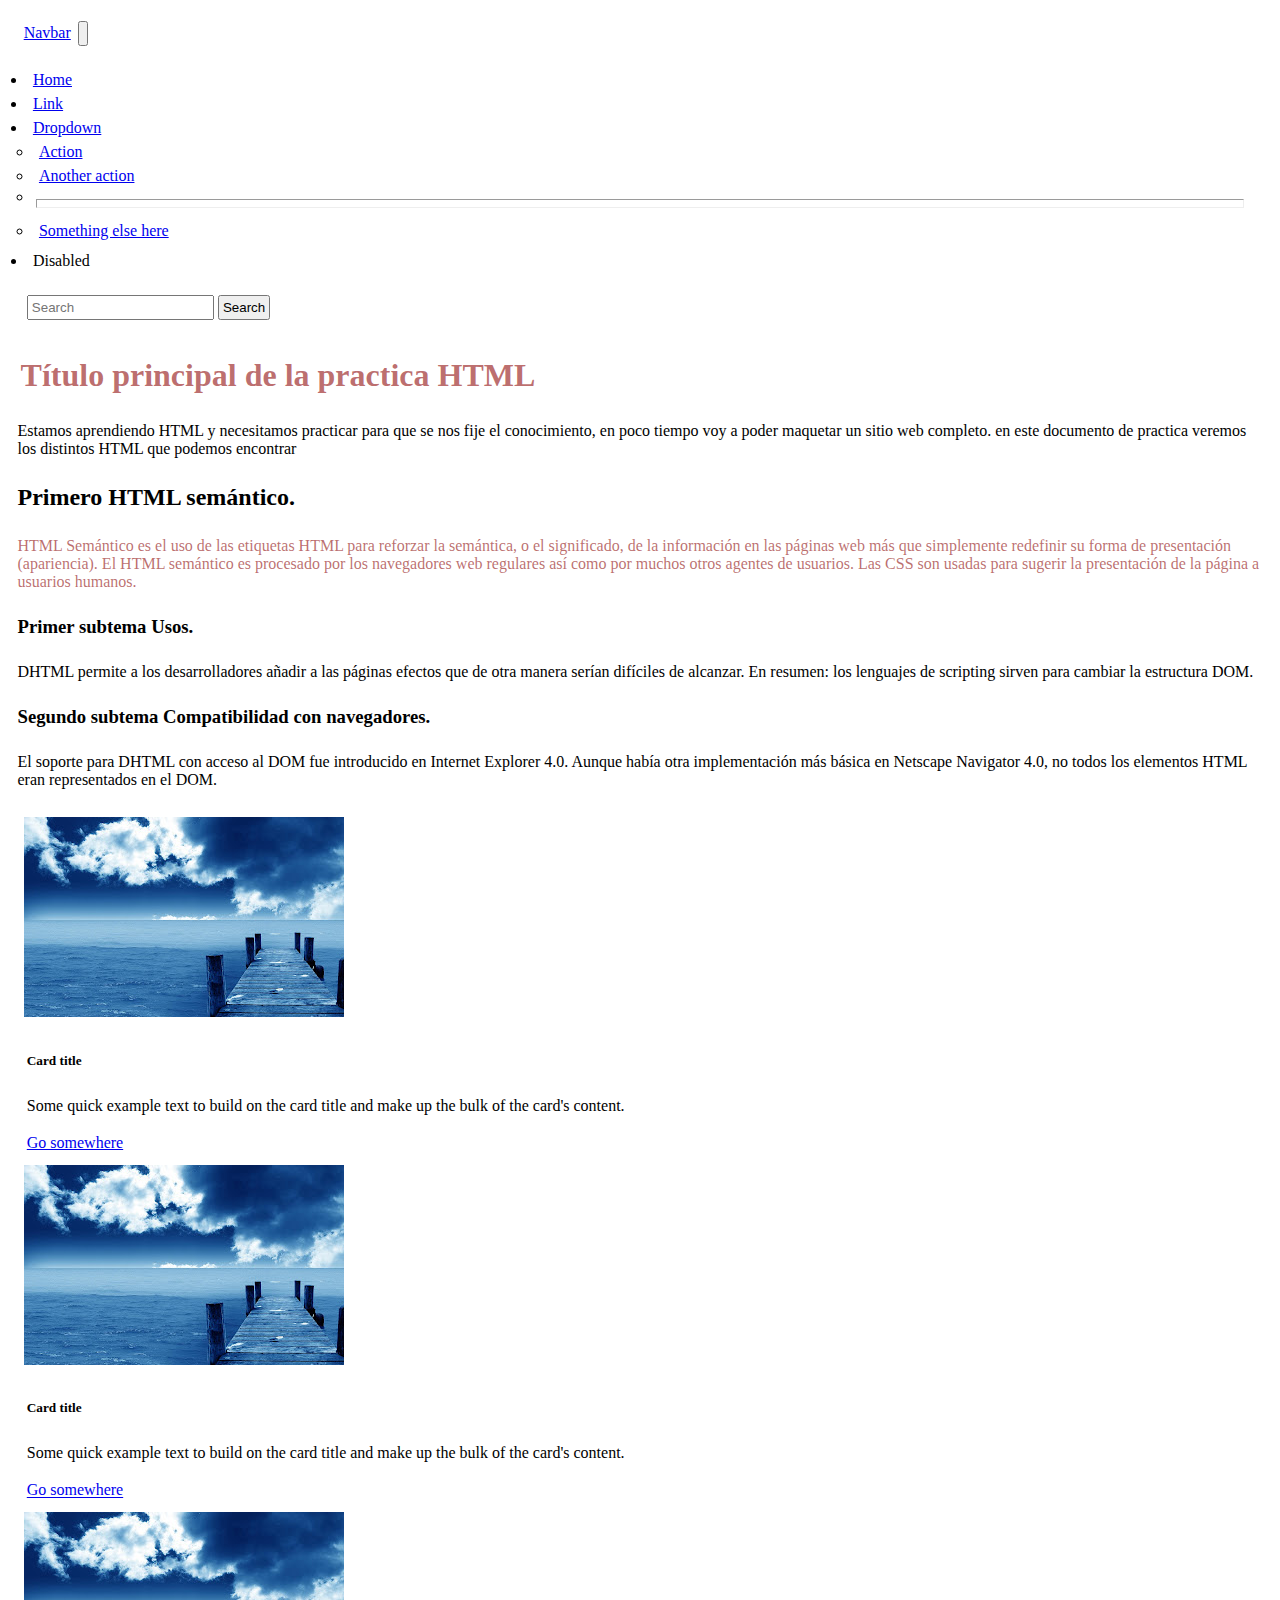
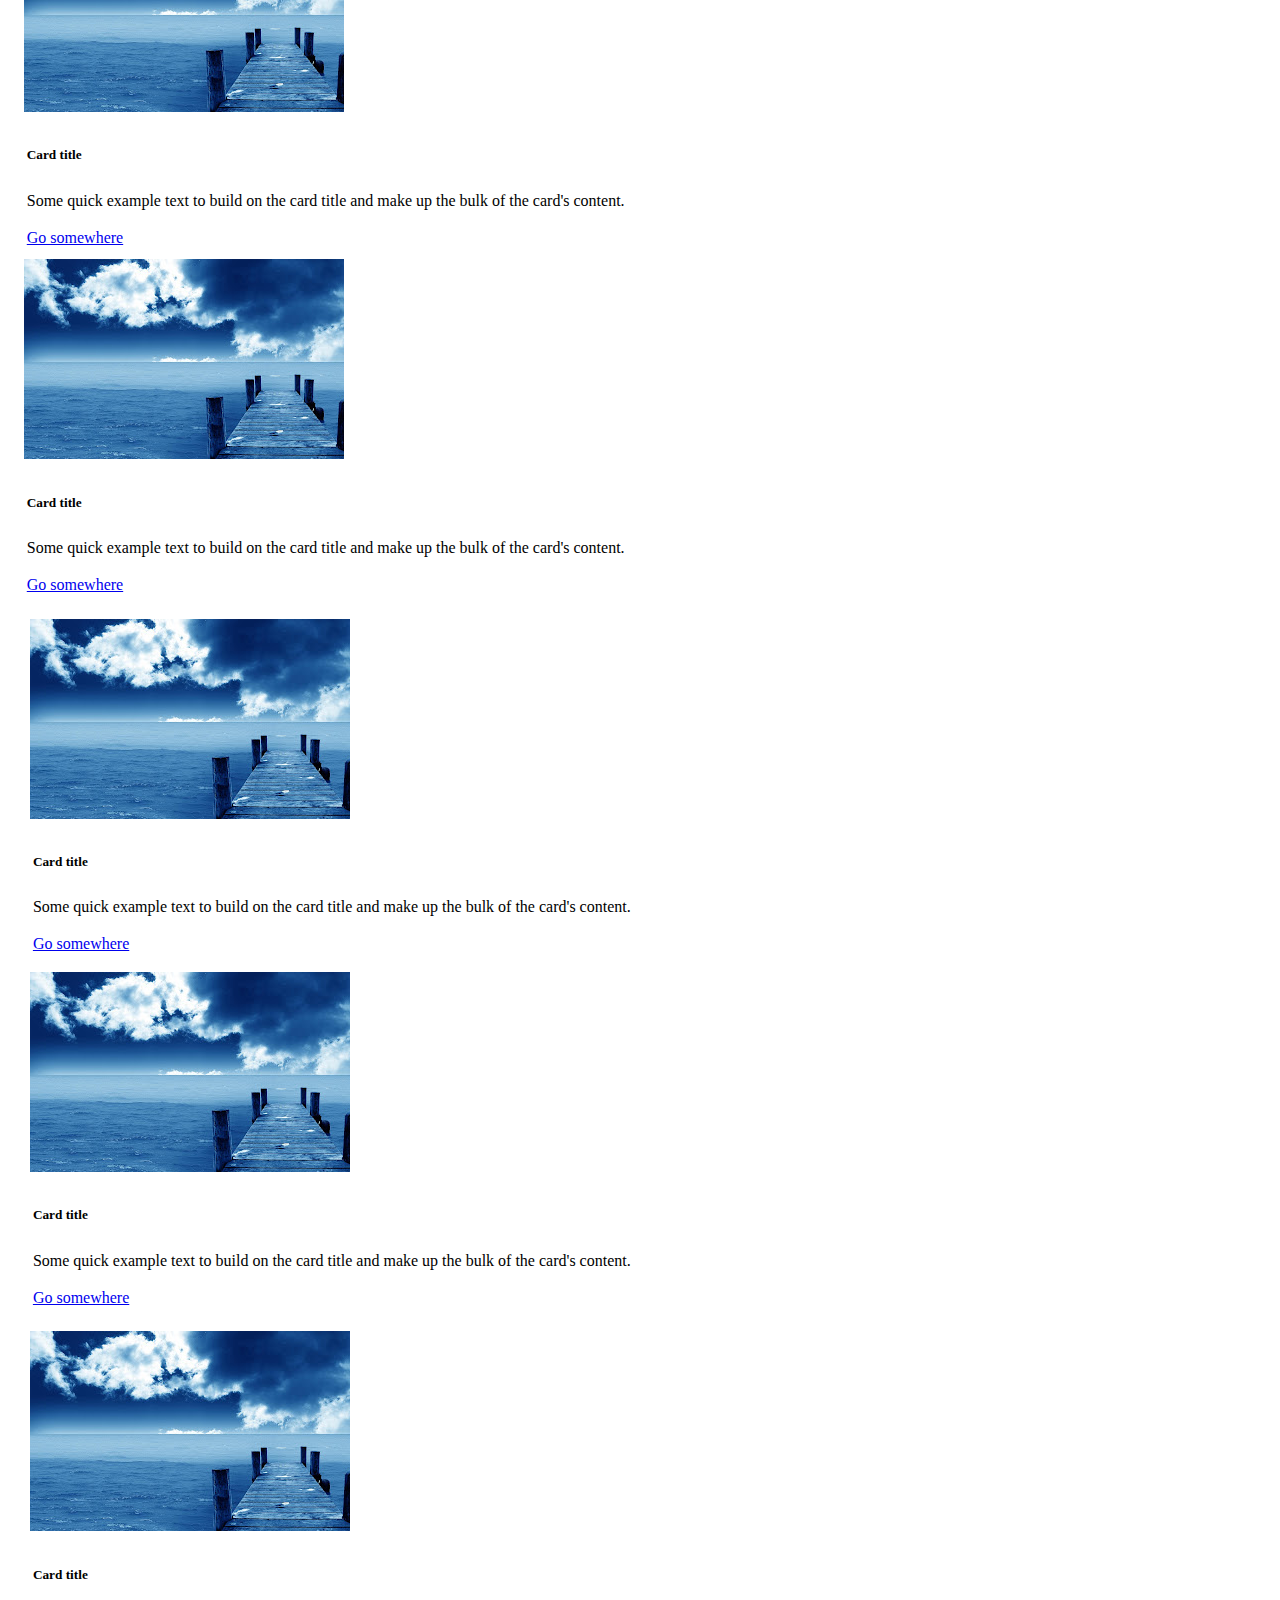
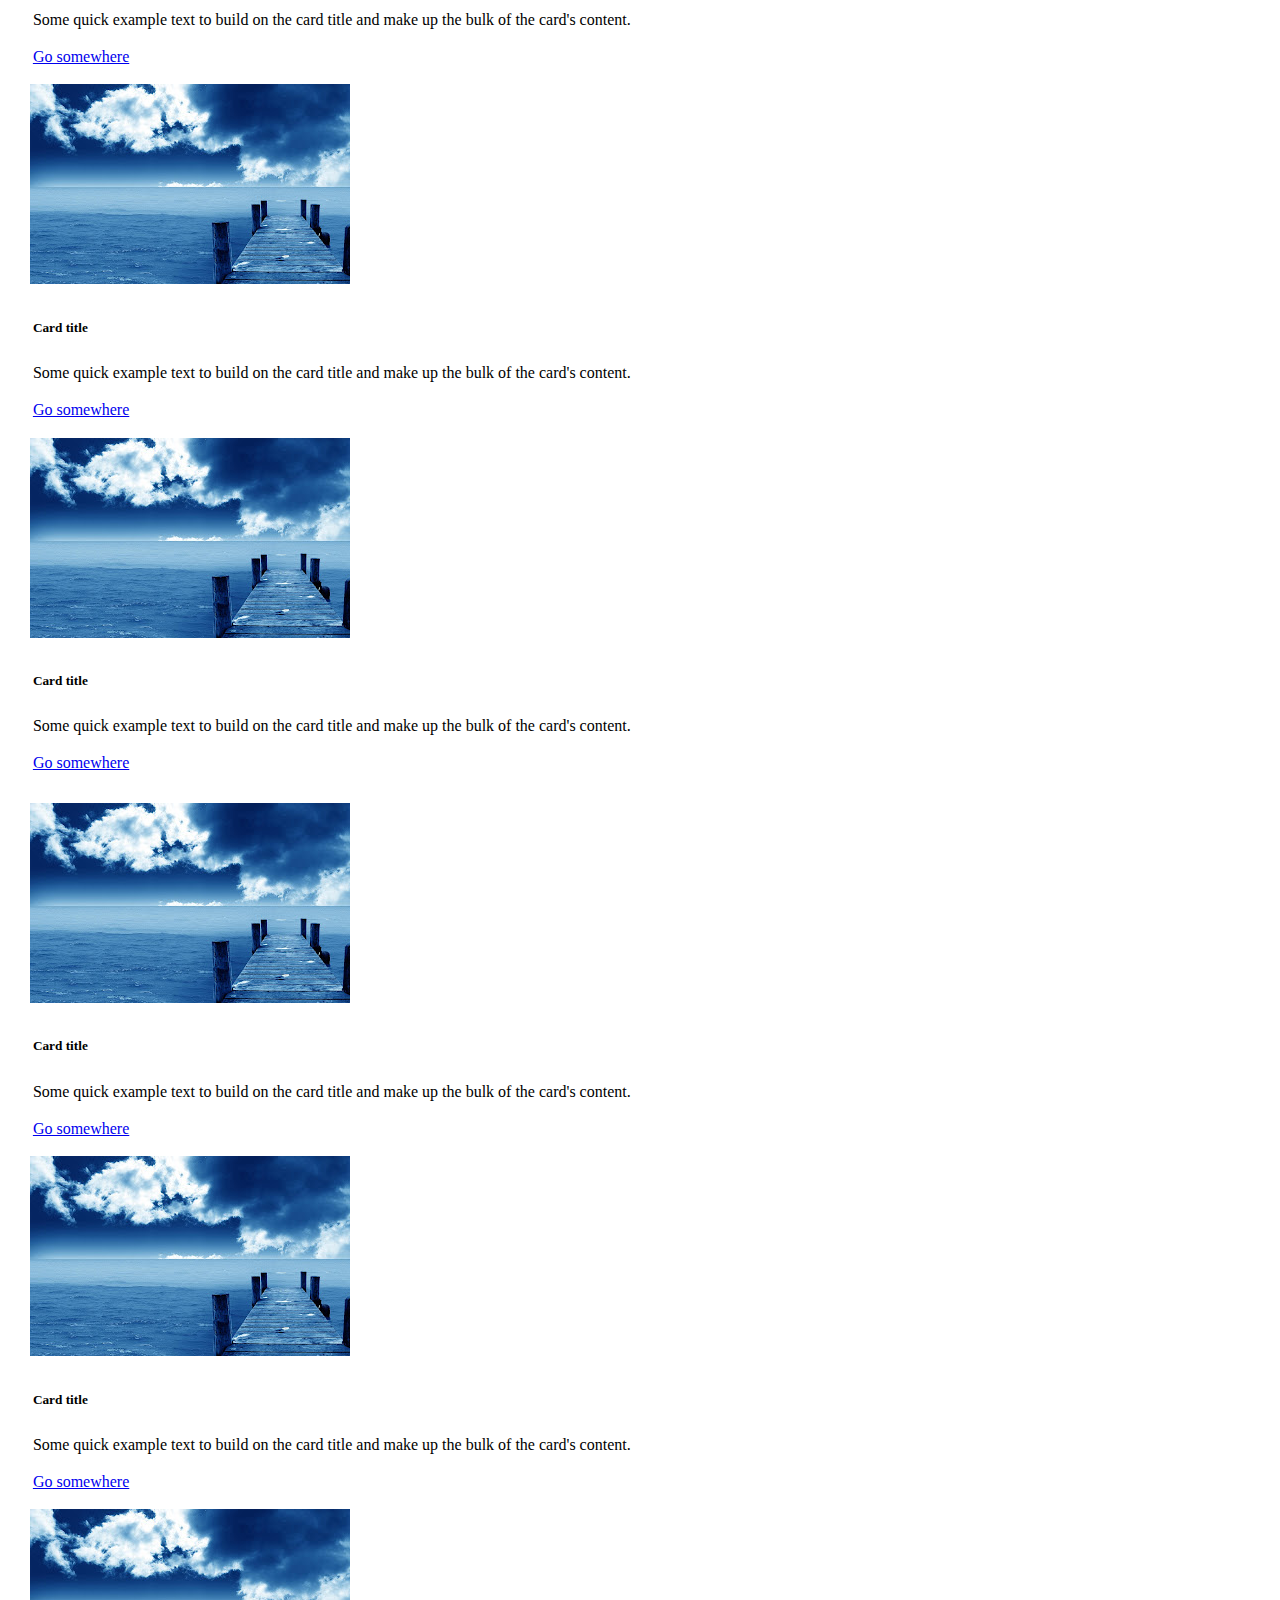
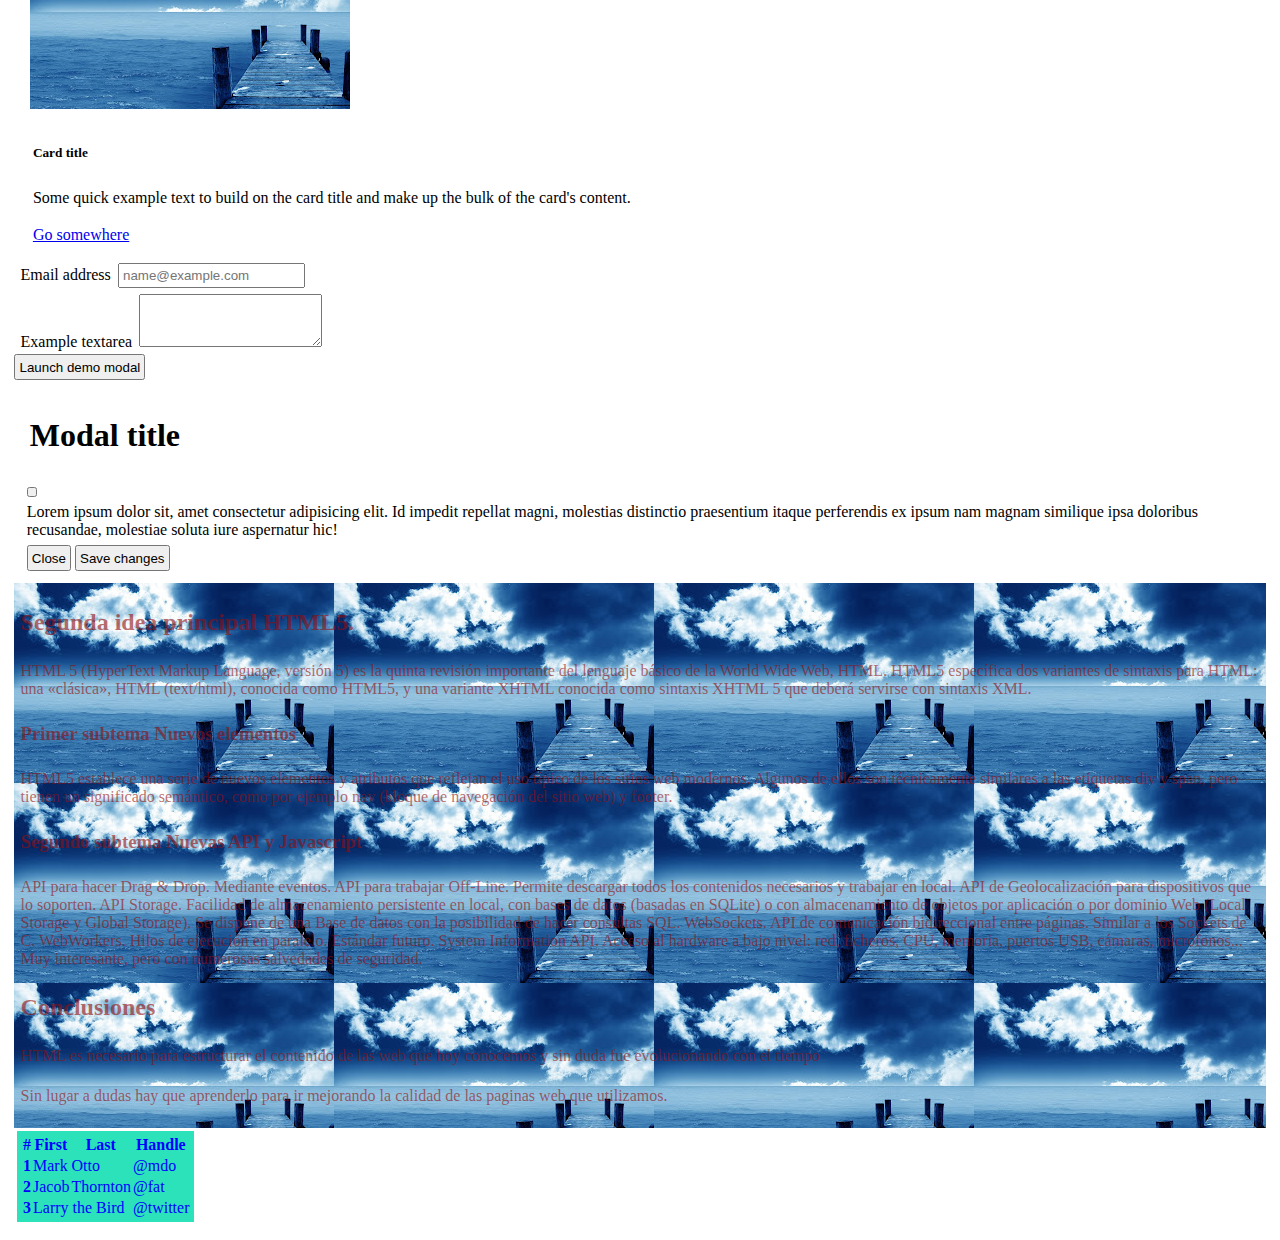
<file: ejemploboos.html>
<!DOCTYPE html>
<html lang="en">
<head>
    <meta charset="UTF-8">
    <meta http-equiv="X-UA-Compatible" content="IE=edge">
    <meta name="viewport" content="width=device-width, initial-scale=1.0">
    
    <!-- Estilo -->
    <link rel="stylesheet" type="text/css" href="assets/css/styles.css">
   
    <!-- CSS only -->
<link href="https://cdn.jsdelivr.net/npm/bootstrap@5.2.2/dist/css/bootstrap.min.css" rel="stylesheet" integrity="sha384-Zenh87qX5JnK2Jl0vWa8Ck2rdkQ2Bzep5IDxbcnCeuOxjzrPF/et3URy9Bv1WTRi" crossorigin="anonymous">
    
    <title>Document</title>
</head>

<body>

<nav class="navbar navbar-expand-lg bg-light">
  <div class="container-fluid">
    <a class="navbar-brand" href="#">Navbar</a>
    <button class="navbar-toggler" type="button" data-bs-toggle="collapse" data-bs-target="#navbarSupportedContent" aria-controls="navbarSupportedContent" aria-expanded="false" aria-label="Toggle navigation">
      <span class="navbar-toggler-icon"></span>
    </button>
    <div class="collapse navbar-collapse" id="navbarSupportedContent">
      <ul class="navbar-nav me-auto mb-2 mb-lg-0">
        <li class="nav-item">
          <a class="nav-link active" aria-current="page" href="#">Home</a>
        </li>
        <li class="nav-item">
          <a class="nav-link" href="#">Link</a>
        </li>
        <li class="nav-item dropdown">
          <a class="nav-link dropdown-toggle" href="#" role="button" data-bs-toggle="dropdown" aria-expanded="false">
            Dropdown
          </a>
          <ul class="dropdown-menu">
            <li><a class="dropdown-item" href="#">Action</a></li>
            <li><a class="dropdown-item" href="#">Another action</a></li>
            <li><hr class="dropdown-divider"></li>
            <li><a class="dropdown-item" href="#">Something else here</a></li>
          </ul>
        </li>
        <li class="nav-item">
          <a class="nav-link disabled">Disabled</a>
        </li>
      </ul>
      <form class="d-flex" role="search">
        <input class="form-control me-2" type="search" placeholder="Search" aria-label="Search">
        <button class="btn btn-outline-success" type="submit">Search</button>
      </form>
    </div>
  </div>
</nav>

    <h1 class="titulo"><strong>Título principal de la practica HTML </strong></h1>
	<p>Estamos aprendiendo HTML y necesitamos practicar para que se nos fije el conocimiento, en poco tiempo voy a poder maquetar un sitio web completo. en este documento de practica veremos los distintos HTML que podemos encontrar </p>

	 <h2>Primero HTML semántico.</h2>   
		<p class="titulo">HTML Semántico es el uso de las etiquetas HTML para reforzar la semántica, o el significado, de la información en las páginas web más que simplemente redefinir su forma de presentación (apariencia). El HTML semántico es procesado por los navegadores web regulares así como por muchos otros agentes de usuarios. Las CSS son usadas para sugerir la presentación de la página a usuarios humanos.</p>
		 <h3>Primer subtema Usos.</h3>   
			<p>DHTML permite a los desarrolladores añadir a las páginas efectos que de otra manera serían difíciles de alcanzar. En resumen: los lenguajes de scripting sirven para cambiar la estructura DOM.</p>
		  <H3>Segundo subtema Compatibilidad con navegadores. </H3>  
			<p>El soporte para DHTML con acceso al DOM fue introducido en Internet Explorer 4.0. Aunque había otra implementación más básica en Netscape Navigator 4.0, no todos los elementos HTML eran representados en el DOM.</p>
	  
                 <div class="d-flex justify-content-around">
              <div class="card">
                <img src="assets/img/imagenes-jpg-712861.jpg" class="card-img-top" alt="user-card">
                <div class="card-body">
                  <h5 class="card-title">Card title</h5>
                  <p class="card-text">Some quick example text to build on the card title and make up the bulk of the card's content.</p>
                  <a href="#" class="btn btn-primary">Go somewhere</a>
                </div>
              </div>

              <div class="card">
                <img src="assets/img/imagenes-jpg-712861.jpg" class="card-img-top" alt="user-card">
                <div class="card-body">
                  <h5 class="card-title">Card title</h5>
                  <p class="card-text">Some quick example text to build on the card title and make up the bulk of the card's content.</p>
                  <a href="#" class="btn btn-primary">Go somewhere</a>
                </div>
              </div>

              <div class="card">
                <img src="assets/img/imagenes-jpg-712861.jpg" class="card-img-top" alt="user-card">
                <div class="card-body">
                  <h5 class="card-title">Card title</h5>
                  <p class="card-text">Some quick example text to build on the card title and make up the bulk of the card's content.</p>
                  <a href="#" class="btn btn-primary">Go somewhere</a>
                </div>
              </div>

              <div class="card">
                <img src="assets/img/imagenes-jpg-712861.jpg" class="card-img-top" alt="user-card">
                <div class="card-body">
                  <h5 class="card-title">Card title</h5>
                  <p class="card-text">Some quick example text to build on the card title and make up the bulk of the card's content.</p>
                  <a href="#" class="btn btn-primary">Go somewhere</a>
                </div>
              </div>

              </div>

               <div class="container text-center">
                <div class="row">
                  <div class="col">

                    <div class="card">
                      <img src="assets/img/imagenes-jpg-712861.jpg" class="card-img-top" alt="user-card">
                      <div class="card-body">
                        <h5 class="card-title">Card title</h5>
                        <p class="card-text">Some quick example text to build on the card title and make up the bulk of the card's content.</p>
                        <a href="#" class="btn btn-primary">Go somewhere</a>
                      </div>
                    </div>

                  </div>
                  <div class="col">
                    
                    <div class="card">
                      <img src="assets/img/imagenes-jpg-712861.jpg" class="card-img-top" alt="user-card">
                      <div class="card-body">
                        <h5 class="card-title">Card title</h5>
                        <p class="card-text">Some quick example text to build on the card title and make up the bulk of the card's content.</p>
                        <a href="#" class="btn btn-primary">Go somewhere</a>
                      </div>
                    </div>

                  </div>
                </div>
                <div class="row">
                  <div class="col">
                    
                    <div class="card">
                      <img src="assets/img/imagenes-jpg-712861.jpg" class="card-img-top" alt="user-card">
                      <div class="card-body">
                        <h5 class="card-title">Card title</h5>
                        <p class="card-text">Some quick example text to build on the card title and make up the bulk of the card's content.</p>
                        <a href="#" class="btn btn-primary">Go somewhere</a>
                      </div>
                    </div>

                  </div>
                  <div class="col">
                    
                    <div class="card">
                      <img src="assets/img/imagenes-jpg-712861.jpg" class="card-img-top" alt="user-card">
                      <div class="card-body">
                        <h5 class="card-title">Card title</h5>
                        <p class="card-text">Some quick example text to build on the card title and make up the bulk of the card's content.</p>
                        <a href="#" class="btn btn-primary">Go somewhere</a>
                      </div>
                    </div>

                  </div>
                  <div class="col">
                    
                    <div class="card">
                      <img src="assets/img/imagenes-jpg-712861.jpg" class="card-img-top" alt="user-card">
                      <div class="card-body">
                        <h5 class="card-title">Card title</h5>
                        <p class="card-text">Some quick example text to build on the card title and make up the bulk of the card's content.</p>
                        <a href="#" class="btn btn-primary">Go somewhere</a>
                      </div>
                    </div>

                  </div>
                </div>
              </div>

              <div class="container text-center">
                <div class="row justify-content-md-center">
                 
                  <div class="col col-xs-12 col-sm-6 col-md-6 col-lg-4">
                    
                    <div class="card">
                      <img src="assets/img/imagenes-jpg-712861.jpg" class="card-img-top" alt="user-card">
                      <div class="card-body">
                        <h5 class="card-title">Card title</h5>
                        <p class="card-text">Some quick example text to build on the card title and make up the bulk of the card's content.</p>
                        <a href="#" class="btn btn-primary">Go somewhere</a>
                      </div>
                    </div>

                  </div>

                  <div class="col col-xs-12 col-sm-6 col-md-6 col-lg-4">
                    
                    <div class="card">
                      <img src="assets/img/imagenes-jpg-712861.jpg" class="card-img-top" alt="user-card">
                      <div class="card-body">
                        <h5 class="card-title">Card title</h5>
                        <p class="card-text">Some quick example text to build on the card title and make up the bulk of the card's content.</p>
                        <a href="#" class="btn btn-primary">Go somewhere</a>
                      </div>
                      </div>

                  </div>

                  <div class="col col-xs-12 col-sm-6 col-md-6 col-lg-4">
                    
                    <div class="card">
                      <img src="assets/img/imagenes-jpg-712861.jpg" class="card-img-top" alt="user-card">
                      <div class="card-body">
                        <h5 class="card-title">Card title</h5>
                        <p class="card-text">Some quick example text to build on the card title and make up the bulk of the card's content.</p>
                        <a href="#" class="btn btn-primary">Go somewhere</a>
                      </div>
                    </div>

                  </div>

                </div>
              </div>

              <div class="mb-3">
                <label for="exampleFormControlInput1" class="form-label">Email address</label>
                <input type="email" class="form-control" id="exampleFormControlInput1" placeholder="name@example.com">
              </div>
              <div class="mb-3">
                <label for="exampleFormControlTextarea1" class="form-label">Example textarea</label>
                <textarea class="form-control" id="exampleFormControlTextarea1" rows="3"></textarea>
              </div>

              <!-- Button trigger modal -->
<button type="button" class="btn btn-primary" data-bs-toggle="modal" data-bs-target="#exampleModal">
    Launch demo modal
  </button>
  
  <!-- Modal -->
  <div class="modal fade" id="exampleModal" tabindex="-1" aria-labelledby="exampleModalLabel" aria-hidden="true">
    <div class="modal-dialog">
      <div class="modal-content">
        <div class="modal-header">
          <h1 class="modal-title fs-5" id="exampleModalLabel">Modal title</h1>
          <button type="button" class="btn-close" data-bs-dismiss="modal" aria-label="Close"></button>
        </div>
        <div class="modal-body">
          Lorem ipsum dolor sit, amet consectetur adipisicing elit. Id impedit repellat magni, molestias distinctio praesentium itaque perferendis ex ipsum nam magnam similique ipsa doloribus recusandae, molestiae soluta iure aspernatur hic!
        </div>
        <div class="modal-footer">
          <button type="button" class="btn btn-secondary" data-bs-dismiss="modal">Close</button>
          <button type="button" class="btn btn-primary">Save changes</button>
        </div>
      </div>
    </div>
  </div>



      <div class="titulo fondo">
            <h2>Segunda idea principal HTML5. </h2>  
		        <p>HTML 5 (HyperText Markup Language, versión 5) es la quinta revisión importante del lenguaje básico de la World Wide Web, HTML. HTML5 específica dos variantes de sintaxis para HTML: una «clásica», HTML (text/html), conocida como HTML5, y una variante XHTML conocida como sintaxis XHTML 5 que deberá servirse con sintaxis XML.</p>
		        <h3>Primer subtema Nuevos elementos  </h3> 
			      <p>HTML5 establece una serie de nuevos elementos y atributos que reflejan el uso típico de los sitios web modernos. Algunos de ellos son técnicamente similares a las etiquetas div y span, pero tienen un significado semántico, como por ejemplo nav (bloque de navegación del sitio web) y footer.</p>
		        <h3>Segundo subtema Nuevas API y Javascript  </h3> 
			      <p>API para hacer Drag & Drop. Mediante eventos.
                API para trabajar Off-Line. Permite descargar todos los contenidos necesarios y trabajar en local.
        API de Geolocalización para dispositivos que lo soporten.
        API Storage. Facilidad de almacenamiento persistente en local, con bases de datos (basadas en SQLite) o con almacenamiento de objetos por aplicación o por dominio Web (Local Storage y Global Storage). Se dispone de una Base de datos con la posibilidad de hacer consultas SQL.
        WebSockets. API de comunicación bidireccional entre páginas. Similar a los Sockets de C.
        WebWorkers. Hilos de ejecución en paralelo.
        Estándar futuro. System Information API. Acceso al hardware a bajo nivel: red, ficheros, CPU, memoria, puertos USB, cámaras, micrófonos... Muy interesante, pero con numerosas salvedades de seguridad.</p>
     
	  <H2>Conclusiones  </H2>  
		<p>HTML es necesario para estructurar el contenido de las web que hoy conocemos y sin duda fue evolucionando con el tiempo</p>
		<p>Sin lugar a dudas hay que aprenderlo para ir mejorando la calidad de las paginas web que utilizamos.</p>
    </div>

    <!-- JavaScript Bundle with Popper -->
<script src="https://cdn.jsdelivr.net/npm/bootstrap@5.2.2/dist/js/bootstrap.bundle.min.js" integrity="sha384-OERcA2EqjJCMA+/3y+gxIOqMEjwtxJY7qPCqsdltbNJuaOe923+mo//f6V8Qbsw3" crossorigin="anonymous"></script>

<div class="bd-example">
  <table class="table table-dark table-striped">
      <thead>
    <tr>
      <th scope="col">#</th>
      <th scope="col">First</th>
      <th scope="col">Last</th>
      <th scope="col">Handle</th>
    </tr>
  </thead>
  <tbody>
    <tr>
      <th scope="row">1</th>
      <td>Mark</td>
      <td>Otto</td>
      <td>@mdo</td>
    </tr>
    <tr>
      <th scope="row">2</th>
      <td>Jacob</td>
      <td>Thornton</td>
      <td>@fat</td>
    </tr>
    <tr>
      <th scope="row">3</th>
      <td colspan="2">Larry the Bird</td>
      <td>@twitter</td>
    </tr>
  </tbody>

  </table>
</div>


</body>
</html>
</file>
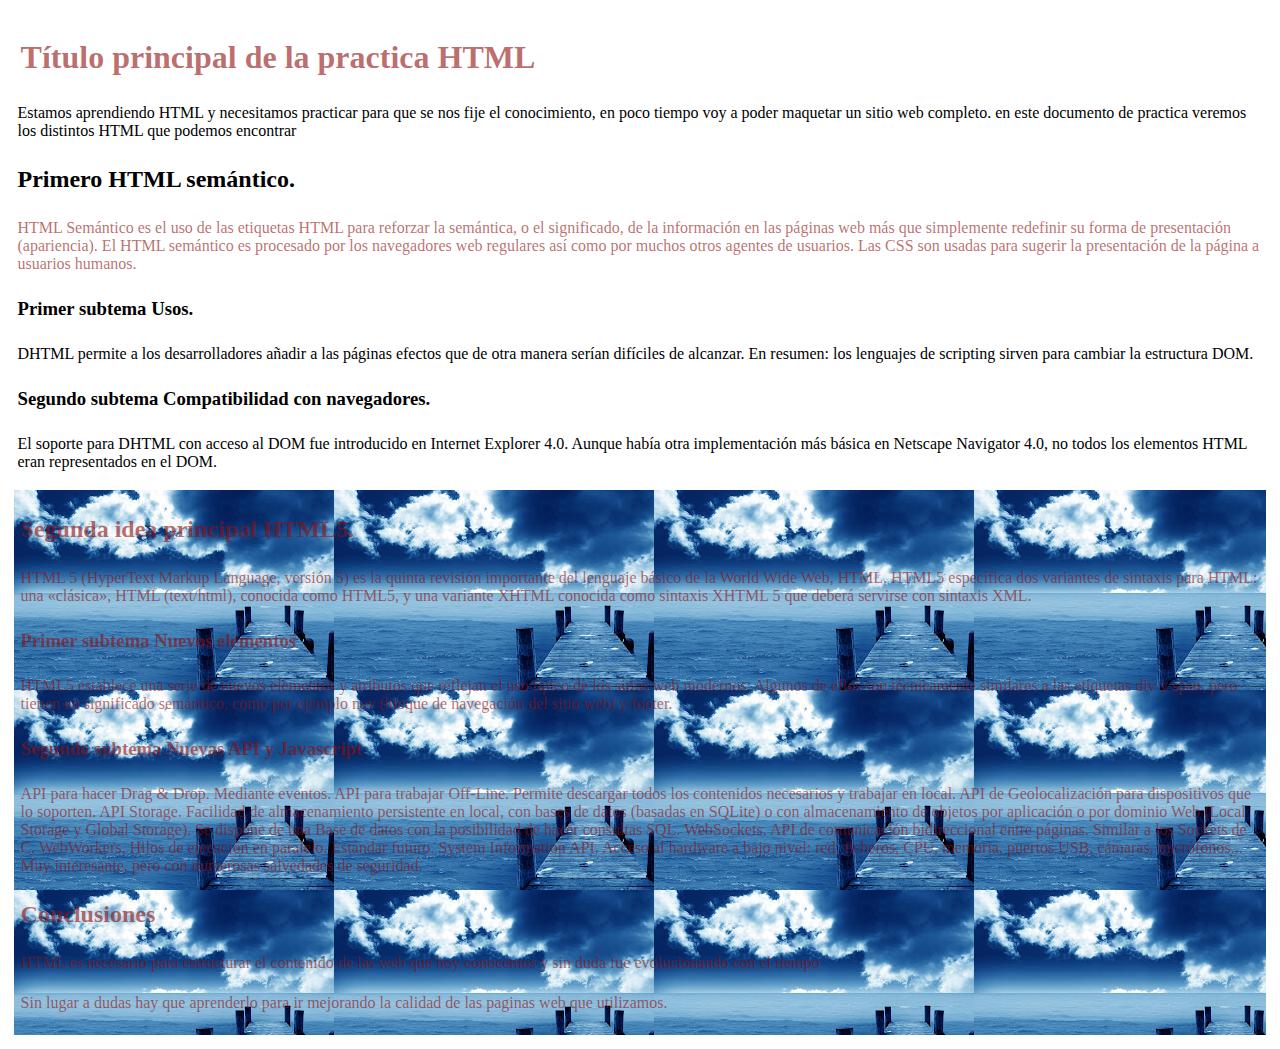
<file: formatmod.html>
<!DOCTYPE html>
<html lang="en">
<head>
    <meta charset="UTF-8">
    <meta http-equiv="X-UA-Compatible" content="IE=edge">
    <meta name="viewport" content="width=device-width, initial-scale=1.0">
    
    <!-- Estilo -->
    <link rel="stylesheet" type="text/css" href="assets/css/styles.css">
   
    
    <title>Document</title>
</head>
<body>
    <h1 class="titulo"><strong>Título principal de la practica HTML </strong></h1>
	<p>Estamos aprendiendo HTML y necesitamos practicar para que se nos fije el conocimiento, en poco tiempo voy a poder maquetar un sitio web completo. en este documento de practica veremos los distintos HTML que podemos encontrar </p>

	 <h2>Primero HTML semántico.</h2>   
		<p class="titulo">HTML Semántico es el uso de las etiquetas HTML para reforzar la semántica, o el significado, de la información en las páginas web más que simplemente redefinir su forma de presentación (apariencia). El HTML semántico es procesado por los navegadores web regulares así como por muchos otros agentes de usuarios. Las CSS son usadas para sugerir la presentación de la página a usuarios humanos.</p>
		 <h3>Primer subtema Usos.</h3>   
			<p>DHTML permite a los desarrolladores añadir a las páginas efectos que de otra manera serían difíciles de alcanzar. En resumen: los lenguajes de scripting sirven para cambiar la estructura DOM.</p>
		  <H3>Segundo subtema Compatibilidad con navegadores. </H3>  
			<p>El soporte para DHTML con acceso al DOM fue introducido en Internet Explorer 4.0. Aunque había otra implementación más básica en Netscape Navigator 4.0, no todos los elementos HTML eran representados en el DOM.</p>
	  
      <div class="titulo fondo">
            <h2>Segunda idea principal HTML5. </h2>  
		        <p>HTML 5 (HyperText Markup Language, versión 5) es la quinta revisión importante del lenguaje básico de la World Wide Web, HTML. HTML5 específica dos variantes de sintaxis para HTML: una «clásica», HTML (text/html), conocida como HTML5, y una variante XHTML conocida como sintaxis XHTML 5 que deberá servirse con sintaxis XML.</p>
		        <h3>Primer subtema Nuevos elementos  </h3> 
			      <p>HTML5 establece una serie de nuevos elementos y atributos que reflejan el uso típico de los sitios web modernos. Algunos de ellos son técnicamente similares a las etiquetas div y span, pero tienen un significado semántico, como por ejemplo nav (bloque de navegación del sitio web) y footer.</p>
		        <h3>Segundo subtema Nuevas API y Javascript  </h3> 
			      <p>API para hacer Drag & Drop. Mediante eventos.
                API para trabajar Off-Line. Permite descargar todos los contenidos necesarios y trabajar en local.
        API de Geolocalización para dispositivos que lo soporten.
        API Storage. Facilidad de almacenamiento persistente en local, con bases de datos (basadas en SQLite) o con almacenamiento de objetos por aplicación o por dominio Web (Local Storage y Global Storage). Se dispone de una Base de datos con la posibilidad de hacer consultas SQL.
        WebSockets. API de comunicación bidireccional entre páginas. Similar a los Sockets de C.
        WebWorkers. Hilos de ejecución en paralelo.
        Estándar futuro. System Information API. Acceso al hardware a bajo nivel: red, ficheros, CPU, memoria, puertos USB, cámaras, micrófonos... Muy interesante, pero con numerosas salvedades de seguridad.</p>

	  <H2>Conclusiones  </H2>  
		<p>HTML es necesario para estructurar el contenido de las web que hoy conocemos y sin duda fue evolucionando con el tiempo</p>
		<p>Sin lugar a dudas hay que aprenderlo para ir mejorando la calidad de las paginas web que utilizamos.</p>
    </div>
</body>
</html>
</file>
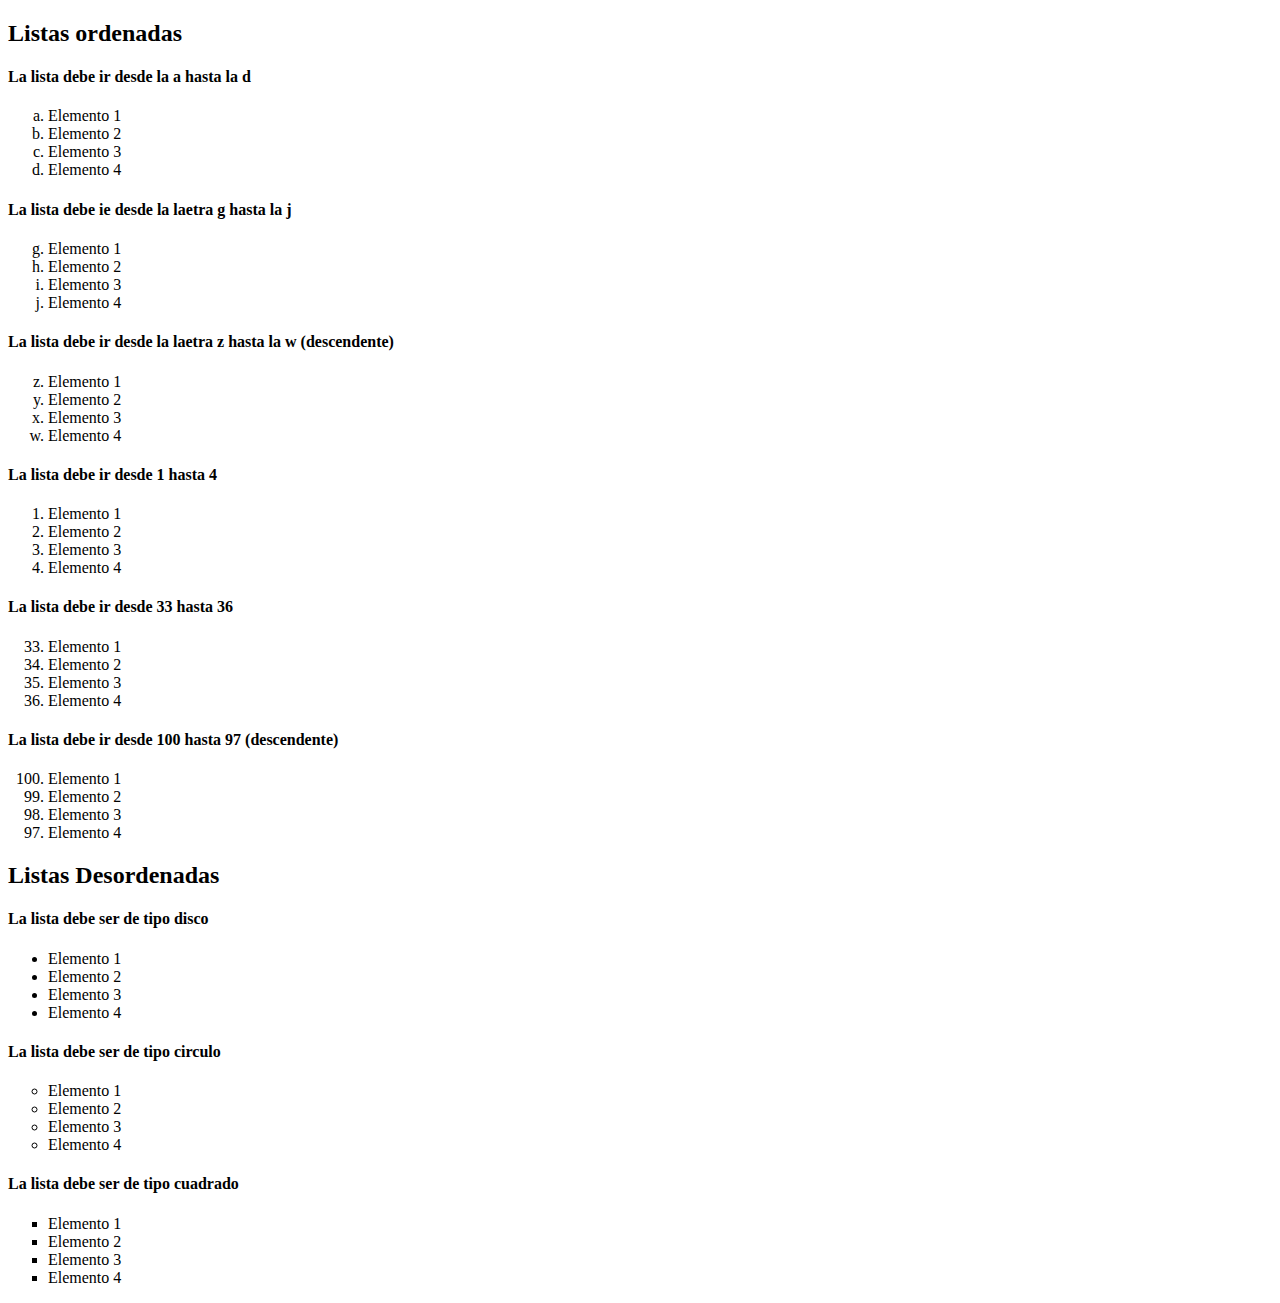
<file: listas.html>
<!DOCTYPE html>
<html lang="en">
<head>
    <meta charset="UTF-8">
    <meta http-equiv="X-UA-Compatible" content="IE=edge">
    <meta name="viewport" content="width=device-width, initial-scale=1.0">
    <title>Document</title>
</head>
<body>
    

    <h2>Listas ordenadas</h2>
    <h4>La lista debe ir desde la a hasta la d</h4>
    
    <ol type="a">
        <li> Elemento 1 </li>
        <li> Elemento 2 </li> 
        <li> Elemento 3 </li> 
        <li> Elemento 4 </li> 
      </ol>
    
    <h4>La lista debe ie desde la laetra g hasta la j</h4>
    
    <ol type="a" start="7" >
        <li> Elemento 1 </li>
        <li> Elemento 2 </li> 
        <li> Elemento 3 </li> 
        <li> Elemento 4 </li> 
      </ol>  
      
    <h4>La lista debe ir desde la laetra z hasta la w (descendente)</h4>
    
    <ol type="a" start="26" reversed>
    
        <li> Elemento 1 </li>
        <li> Elemento 2 </li> 
        <li> Elemento 3 </li> 
        <li> Elemento 4 </li> 
      
    </ol>  
    
    <h4>La lista debe ir desde 1 hasta 4</h4>
    
    <ol>
      <li> Elemento 1 </li>
      <li> Elemento 2 </li> 
      <li> Elemento 3 </li> 
      <li> Elemento 4 </li> 
    </ol>
    
    <h4>La lista debe ir desde 33 hasta 36 </h4>
    
    <ol start="33">
        <li> Elemento 1 </li>
        <li> Elemento 2 </li> 
        <li> Elemento 3 </li> 
        <li> Elemento 4 </li> 
    </ol>  
        
    <h4>La lista debe ir desde 100 hasta 97 (descendente) </h4>
    
    <ol start="100" reversed>
        <li>Elemento 1</li> 
        <li>Elemento 2</li>   
        <li>Elemento 3</li>  
        <li>Elemento 4</li>  
     </ol>
    
       <h2>Listas Desordenadas</h2>
    
       <h4>La lista debe ser de tipo disco </h4>
           
       <ul>
            <li type="disc"> Elemento 1</li>  		
            <li type="disc"> Elemento 2</li>
            <li type="disc"> Elemento 3</li>
            <li type="disc"> Elemento 4</li> 
         </ul>
       <h4>La lista debe ser de tipo circulo</h4>
       
       <ul>
            <li type="circle"> Elemento 1</li>  		
            <li type="circle"> Elemento 2</li>
            <li type="circle"> Elemento 3</li>
            <li type="circle"> Elemento 4</li> 
     </ul>
         
       <h4>La lista debe ser de tipo cuadrado</h4>
     
       <ul>
            <li type="square"> Elemento 1</li>  		
            <li type="square"> Elemento 2</li>
            <li type="square"> Elemento 3</li>
            <li type="square"> Elemento 4</li> 
     </ul> 
    
      
</body>
</html>
</file>
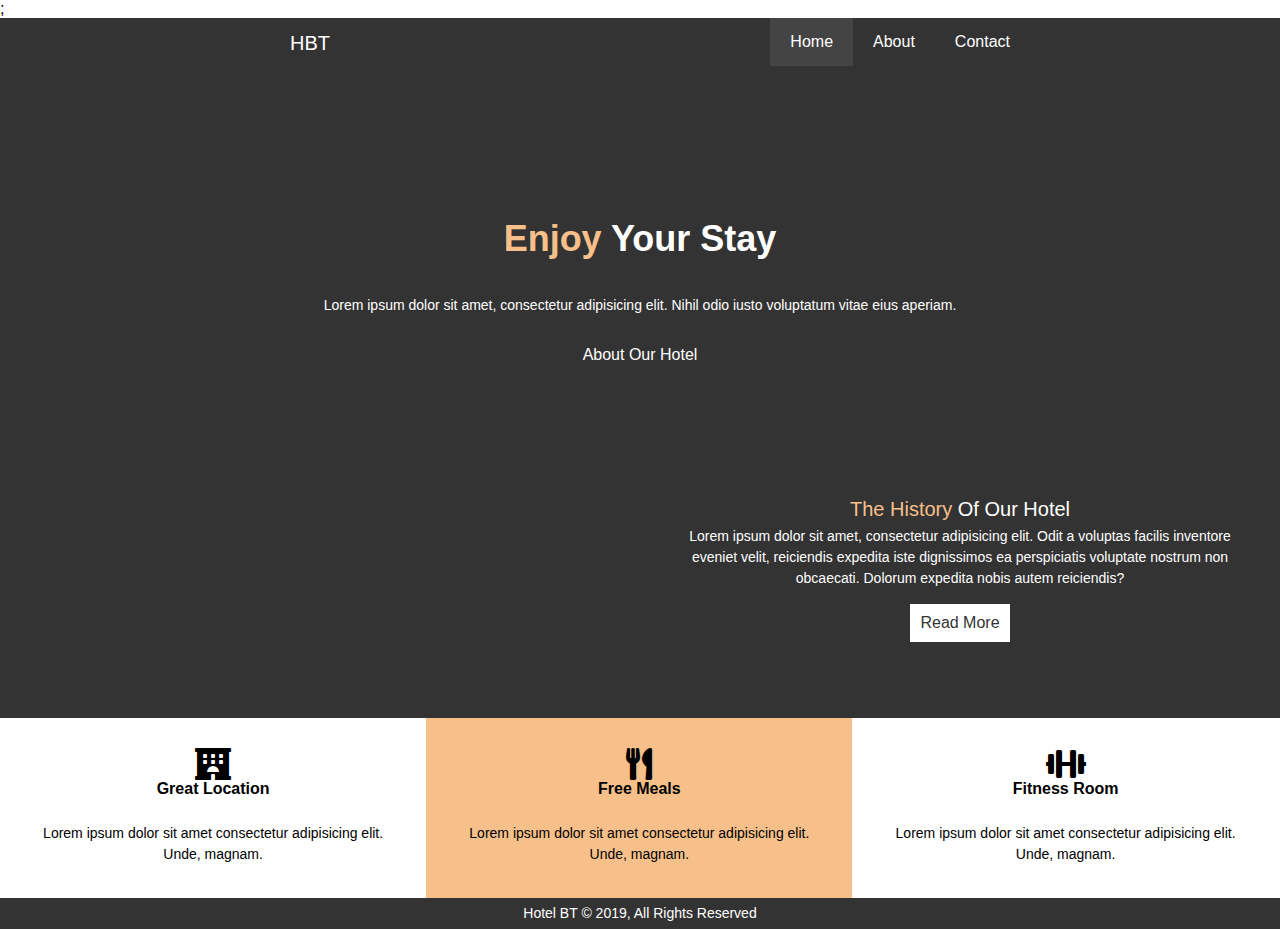
<file: prestado.html>
<!DOCTYPE html>
<html lang="en">
<head>
    <meta charset="UTF-8">
    <meta http-equiv="X-UA-Compatible" content="IE=edge">
    <meta name="viewport" content="width=device-width, initial-scale=1.0">

    <link href="https://cdnjs.cloudflare.com/ajax/libs/font-awesome/5.12.1/css/all.css" rel="stylesheet">
    <link rel="stylesheet" type="text/css" href="assets/css/prestado.css">;

    <title>Document</title>
</head>
<body>
   
    <header>
        <div class="navbar-container">
          <div class="logo">
            <h2>HBT</h2>
          </div>
    
          <ul class="navbar">
            <li><a href="" class="active">Home</a></li>
            <li><a href="https://codepen.io/hugoglazarte/pen/rNOqvoB" target="_blank">About</a></li>
            <li><a href="https://codepen.io/hugoglazarte/pen/vYNVjvZ" target="_blank">Contact</a></li>
          </ul>
        </div>
      </header>
    
      <section class="container">
    
        <article id="banner">
          <h1><span class="colored">Enjoy</span> Your Stay</h1>
          <p>Lorem ipsum dolor sit amet, consectetur adipisicing elit. Nihil odio iusto voluptatum vitae eius aperiam.</p>
          <a href="#">About Our Hotel</a>
        </article>
    
        <article id="history">
          <div id="hotel-img" class="hotel">
          </div>
          <div class="hotel">
            <h2><span class="colored">The History</span> Of Our Hotel</h2>
            <p>Lorem ipsum dolor sit amet, consectetur adipisicing elit. Odit a voluptas facilis inventore eveniet velit, reiciendis expedita iste dignissimos ea perspiciatis voluptate nostrum non obcaecati. Dolorum expedita nobis autem reiciendis?</p>
            <a href="#">Read More</a>
          </div>
        </article>
    
        <article id="hotel-services">
          <div class="service">
            <i class="fas fa-hotel fa-2x"></i>
            <h3>Great Location</h3>
            <p>Lorem ipsum dolor sit amet consectetur adipisicing elit. Unde, magnam.</p>
          </div>
          <div id="meals" class="service">
            <i class="fas fa-utensils fa-2x"></i>
            <h3>Free Meals</h3>
            <p>Lorem ipsum dolor sit amet consectetur adipisicing elit. Unde, magnam.</p>
          </div>
          <div class="service">
            <i class="fas fa-dumbbell fa-2x"></i>
            <h3>Fitness Room</h3>
            <p>Lorem ipsum dolor sit amet consectetur adipisicing elit. Unde, magnam.</p>
          </div>
        </article>
    
      </section>
    
      <footer>
        <p>Hotel BT &copy; 2019, All Rights Reserved</p>
      </footer>
    
</body>
</html>
</file>
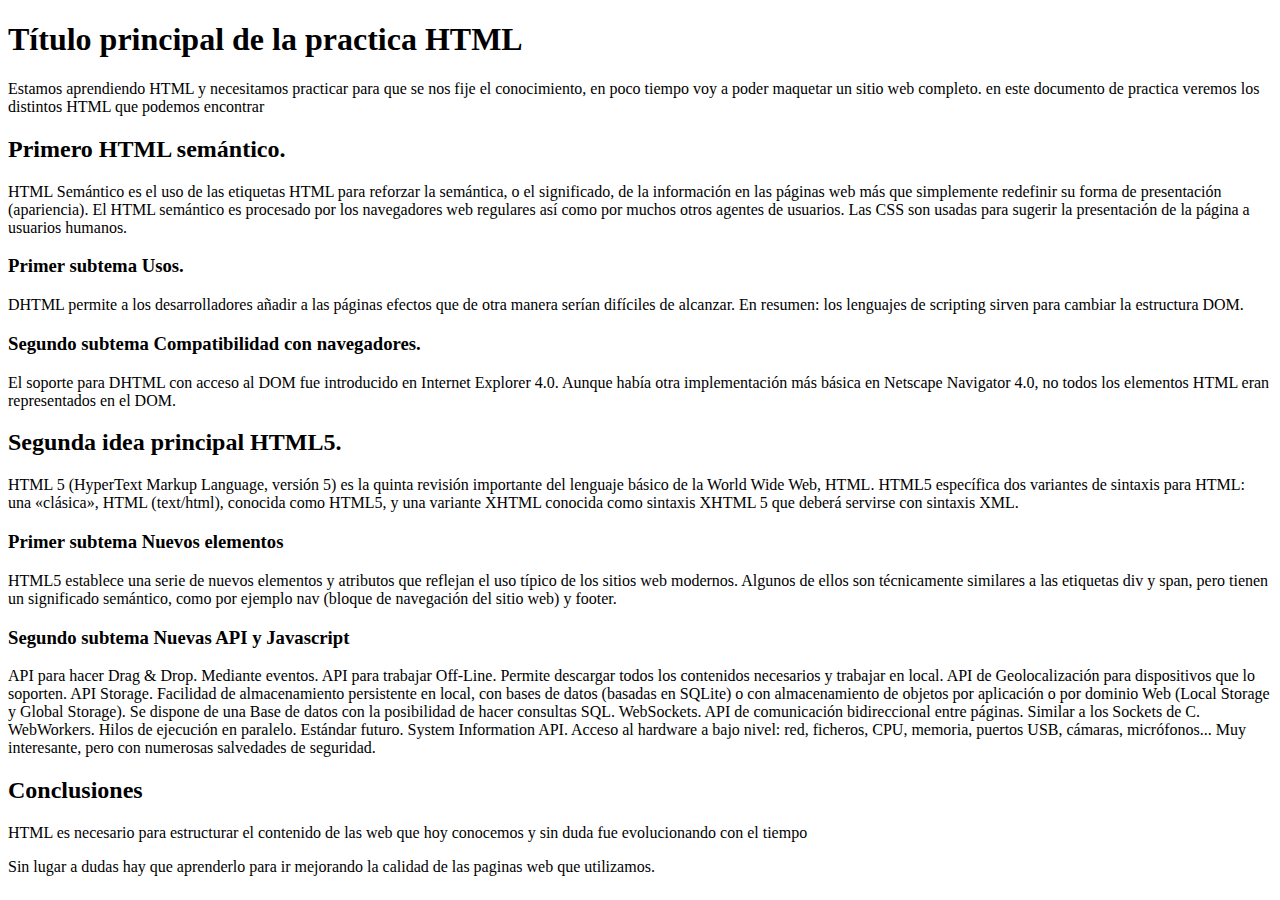
<file: pruebaforma.html>
<!DOCTYPE html>
<html lang="en">
<head>
    <meta charset="UTF-8">
    <meta http-equiv="X-UA-Compatible" content="IE=edge">
    <meta name="viewport" content="width=device-width, initial-scale=1.0">
    <title>Document</title>
</head>
<body>

    <h1>Título principal de la practica HTML </h1>
	<p>Estamos aprendiendo HTML y necesitamos practicar para que se nos fije el conocimiento, en poco tiempo voy a poder maquetar un sitio web completo. en este documento de practica veremos los distintos HTML que podemos encontrar </p>

	 <h2>Primero HTML semántico.</h2>   
		<p>HTML Semántico es el uso de las etiquetas HTML para reforzar la semántica, o el significado, de la información en las páginas web más que simplemente redefinir su forma de presentación (apariencia). El HTML semántico es procesado por los navegadores web regulares así como por muchos otros agentes de usuarios. Las CSS son usadas para sugerir la presentación de la página a usuarios humanos.</p>
		 <h3>Primer subtema Usos.</h3>   
			<p>DHTML permite a los desarrolladores añadir a las páginas efectos que de otra manera serían difíciles de alcanzar. En resumen: los lenguajes de scripting sirven para cambiar la estructura DOM.</p>
		  <H3>Segundo subtema Compatibilidad con navegadores. </H3>  
			<p>El soporte para DHTML con acceso al DOM fue introducido en Internet Explorer 4.0. Aunque había otra implementación más básica en Netscape Navigator 4.0, no todos los elementos HTML eran representados en el DOM.</p>
	  
      
            <h2>Segunda idea principal HTML5. </h2>  
		<p>HTML 5 (HyperText Markup Language, versión 5) es la quinta revisión importante del lenguaje básico de la World Wide Web, HTML. HTML5 específica dos variantes de sintaxis para HTML: una «clásica», HTML (text/html), conocida como HTML5, y una variante XHTML conocida como sintaxis XHTML 5 que deberá servirse con sintaxis XML.</p>
		 <h3>Primer subtema Nuevos elementos  </h3> 
			<p>HTML5 establece una serie de nuevos elementos y atributos que reflejan el uso típico de los sitios web modernos. Algunos de ellos son técnicamente similares a las etiquetas div y span, pero tienen un significado semántico, como por ejemplo nav (bloque de navegación del sitio web) y footer.</p>
		 <h3>Segundo subtema Nuevas API y Javascript  </h3> 
			<p>API para hacer Drag & Drop. Mediante eventos.
        API para trabajar Off-Line. Permite descargar todos los contenidos necesarios y trabajar en local.
        API de Geolocalización para dispositivos que lo soporten.
        API Storage. Facilidad de almacenamiento persistente en local, con bases de datos (basadas en SQLite) o con almacenamiento de objetos por aplicación o por dominio Web (Local Storage y Global Storage). Se dispone de una Base de datos con la posibilidad de hacer consultas SQL.
        WebSockets. API de comunicación bidireccional entre páginas. Similar a los Sockets de C.
        WebWorkers. Hilos de ejecución en paralelo.
        Estándar futuro. System Information API. Acceso al hardware a bajo nivel: red, ficheros, CPU, memoria, puertos USB, cámaras, micrófonos... Muy interesante, pero con numerosas salvedades de seguridad.</p>

	  <H2>Conclusiones  </H2>  
		<p>HTML es necesario para estructurar el contenido de las web que hoy conocemos y sin duda fue evolucionando con el tiempo</p>
		<p>Sin lugar a dudas hay que aprenderlo para ir mejorando la calidad de las paginas web que utilizamos.</p>
    
</body>
</html>
</file>
<file: assets/css/styles.css>
*{
   /*width: 80%*/
    /*margin: ringt;*/    
    padding: 0.25%;
    /*overflow-y: hidden;*/
}

.titulo {
    color: rgba(145, 14, 14, 0.616);

   }

   .fondo {
    /*background:rgba(14, 125, 145, 0.616)*/
    /*background-image: url(https://2.bp.blogspot.com/-3d92ta4_JEc/TvmzTTgNBKI/AAAAAAAACJ4/GFC9bCwM5vQ/s1600/imagenes-jpg-712861.jpg)*/
    background-image: url(../img/imagenes-jpg-712861.jpg);
   }

   .verde {

color: rgb(8, 152, 22);

   }

   .rojo {

color: rgb(194, 14, 14);

   }
   .card {

    width: auto;

   }

   table.table.table-dark.table-striped{

    background-color: rgb(43, 226, 186) !important;
    border-color: brown !important;
    color: blue !important;
   }

   .table.table-striped>tbody>tr:nth-of-type(odd)>*{

    background-color: rgb(43, 226, 186) !important;
    border-color: brown !important;
    color: blue !important;
    --bs-table-accent-bg: #fff !important
   }

/*px*/
 /*#000 hex color - color hexadecimal*/
</file>
<file: assets/css/prestado.css>
* {
    font-family: "Segoe UI", Tahoma, Geneva, Verdana, sans-serif;
    margin: 0px;
    padding: 0px;
    box-sizing: border-box;
  }
  header {
    background-color: #333;
    overflow: auto;
  }
  p {
    font-size: 14px;
    padding: 5px;
    line-height: 1.5em;
  }
  a {
    text-decoration: none;
  }
  h1 {
    font-size: 36px;
    margin-bottom: 30px;
  }
  h2 {
    font-size: 20px;
    font-weight: 300;
  }
  h3 {
    font-size: 16px;
    margin-bottom: 20px;
  }
  .navbar-container {
    width: 780px;
    margin: auto;
  }
  .navbar {
    float: right;
    list-style: none;
    overflow: auto; /*evitar superposicion de float / se ve el fondo*/
  }
  .navbar li {
    float: left;
    line-height: 3em;
  }
  .navbar li a {
    display: block;
    padding: 0px 20px;
    color: #fff;
    font-weight: 100;
  }
  .navbar li a:hover {
    background-color: #444444;
    color: #c39676;
  }
  .active {
    background-color: #444444;
    color: #c39676;
  }
  .logo h2 {
    float: left;
    display: inline;
    line-height: 2.5em;
    padding: 0px 40px;
    color: #fff;
    font-weight: 300;
  }
  .container {
    text-align: center;
  }
  #banner {
    height: 400px;
    padding-top: 150px;
    color: #fff;
    background-image: url("https://images.pexels.com/photos/2146546/pexels-photo-2146546.jpeg?auto=compress&cs=tinysrgb&h=750&w=1260");
    background-color: #333;
    background-position: center;
    background-size: cover;
  }
  #banner a {
    display: inline-block;
    color: #fff;
    background: #333;
    padding: 15px 15px;
    margin-top: 10px;
  }
  #history {
    background: #333;
    overflow: auto;
    color: #fff;
  }
  #history a {
    display: inline-block;
    color: #333;
    background: #fff;
    padding: 10px 10px;
    margin-top: 10px;
  }
  .hotel {
    display: inline-block;
    width: 50%;
    height: 250px;
    float: left;
    padding: 30px 30px;
  }
  #hotel-img {
    background-image: url("https://images.pexels.com/photos/3126553/pexels-photo-3126553.png?auto=compress&cs=tinysrgb&h=750&w=1260");
    background-position: center;
    background-size: cover;
  }
  
  .service {
    display: inline-block;
    width: 33.3%;
    height: 180px;
    float: left;
    padding: 30px 20px;
  }
  footer {
    clear: both;
    text-align: center;
    background-color: #333;
    color: #fff;
  }
  span.colored {
    color: #f7c08a;
  }
  #meals {
    background-color: #f7c08a;
  }
</file>
